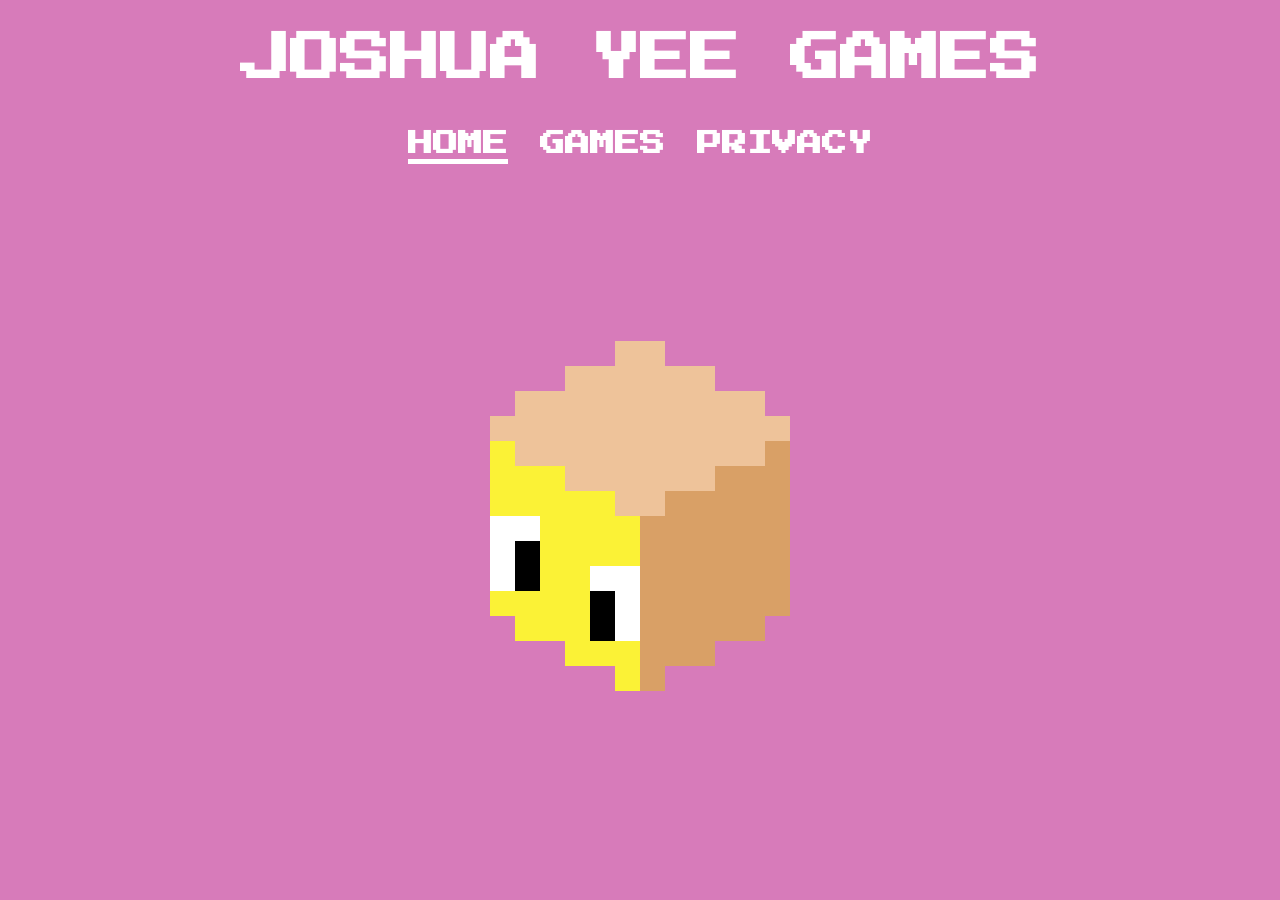
<file: index.html>
<!DOCTYPE html>
<html>
    <head>
        <link rel="preconnect" href="https://fonts.googleapis.com">
        <link rel="preconnect" href="https://fonts.gstatic.com" crossorigin>
        <link href="https://fonts.googleapis.com/css2?family=Press+Start+2P&display=swap" rel="stylesheet">
        <link rel='stylesheet' href="styles.css">
        <link rel="icon" href="images/normal.png">
        <title>Joshua Yee Games</title>
    </head>
    <body id="homepage-body" onmousemove="lookAtMouse(event)" onmouseleave="lookNormal(event)">
        <h1>JOSHUA YEE GAMES</h1>
        <h2>
            <ul>
                <li>
                    <a class="current-page" href="index.html">HOME</a>
                </li>
                <li>
                    <a href="games.html">GAMES</a>
                </li>
                <li>
                    <a href="privacy.html">PRIVACY</a>
                </li>
            </ul>
        </h2>
        <img id="symbol" src="images/normal.png" alt="symbol">
    
    <script>
        function lookAtMouse(event) {
            let x = event.clientX;
            let y = event.clientY;
            let symbol = document.getElementById("symbol");

            let centerX = window.innerWidth / 2;
            let centerY = window.innerHeight / 2;
            let heightSlice = window.innerHeight / 4;
            let upperCenterY = centerY - heightSlice;
            let lowerCenterY = centerY + heightSlice;

            if (x > centerX) {
                if (y < upperCenterY) {
                    symbol.setAttribute("src", "images/RightSuperUp.png");
                } else if (y > upperCenterY && y < centerY) {
                    symbol.setAttribute("src", "images/RightUp.png");
                } else if (y > centerY && y < lowerCenterY){
                    symbol.setAttribute("src", "images/RightDown.png");
                } else {
                    symbol.setAttribute("src", "images/RightSuperDown.png");
                }
            } else {
                if (y < upperCenterY) {
                    symbol.setAttribute("src", "images/LeftSuperUp.png");
                } else if (y > upperCenterY && y < centerY) {
                    symbol.setAttribute("src", "images/LeftUp.png");
                } else if (y > centerY && y < lowerCenterY){
                    symbol.setAttribute("src", "images/LeftDown.png");
                } else {
                    symbol.setAttribute("src", "images/LeftSuperDown.png");
                }
            }
        }

        function lookNormal(event) {
            document.getElementById("symbol").setAttribute("src", "images/normal.png");
        }
    </script>
    </body>
</html>
</file>
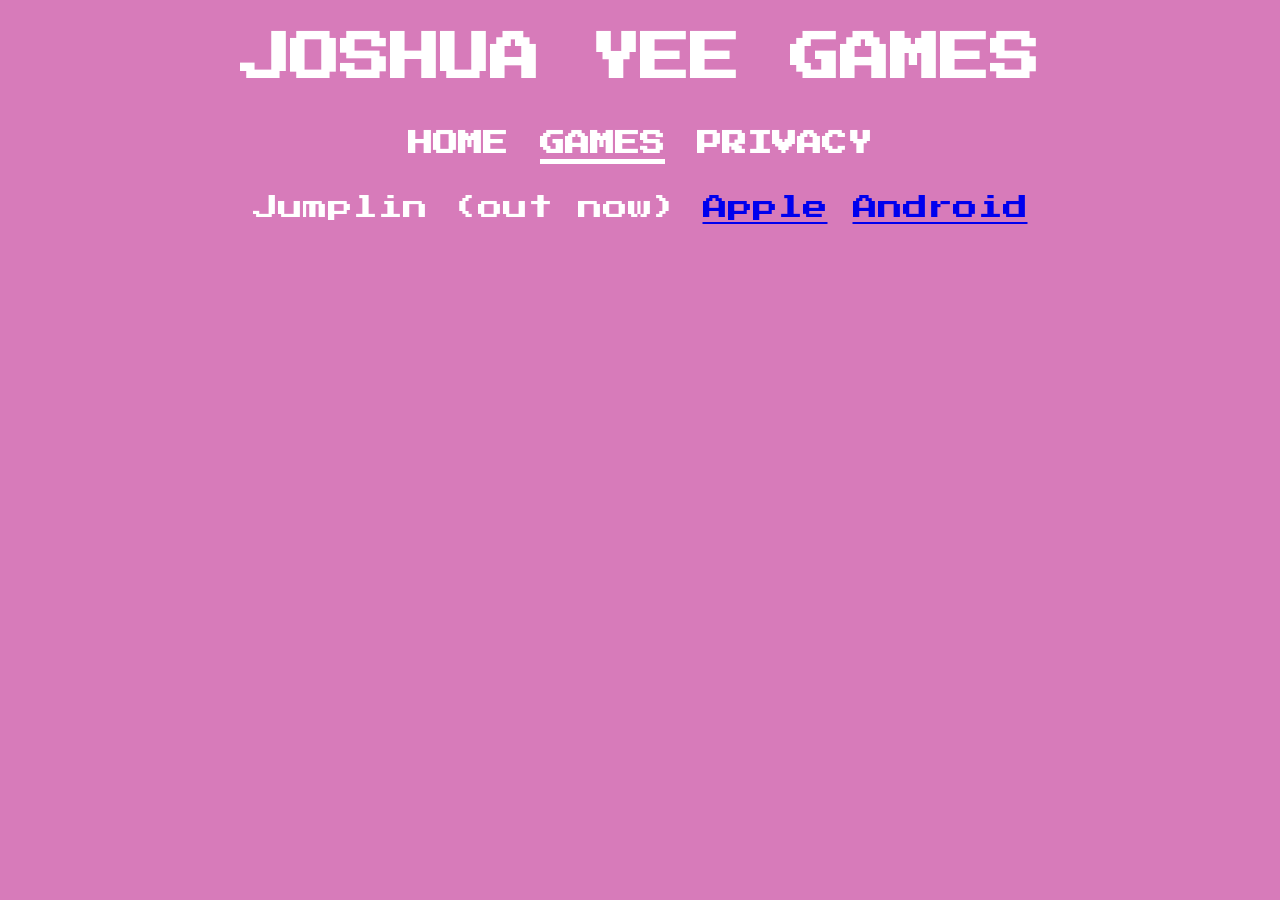
<file: games.html>
<!DOCTYPE html>
<html>
    <head>
        <link rel="preconnect" href="https://fonts.googleapis.com">
        <link rel="preconnect" href="https://fonts.gstatic.com" crossorigin>
        <link href="https://fonts.googleapis.com/css2?family=Press+Start+2P&display=swap" rel="stylesheet">
        <link rel='stylesheet' href="styles.css">
        <link rel="icon" href="images/normal.png">
        <title>Joshua Yee Games</title>
    </head>
    <body>
        <h1>JOSHUA YEE GAMES</h1>
        <h2>
            <ul>
                <li>
                    <a href="index.html">HOME</a>
                </li>
                <li>
                    <a class="current-page" href="games.html">GAMES</a>
                </li>
                <li>
                    <a href="privacy.html">PRIVACY</a>
                </li>
            </ul>
        </h2>
        <p>
            Jumplin (out now)
            <a href="https://apps.apple.com/us/app/jumplin/id6745082582">Apple</a>
            <a href="https://play.google.com/store/apps/details?id=com.gluewagon.jumplin&hl=en_US">Android</a>
        </p>
    </body>
</html>
</file>
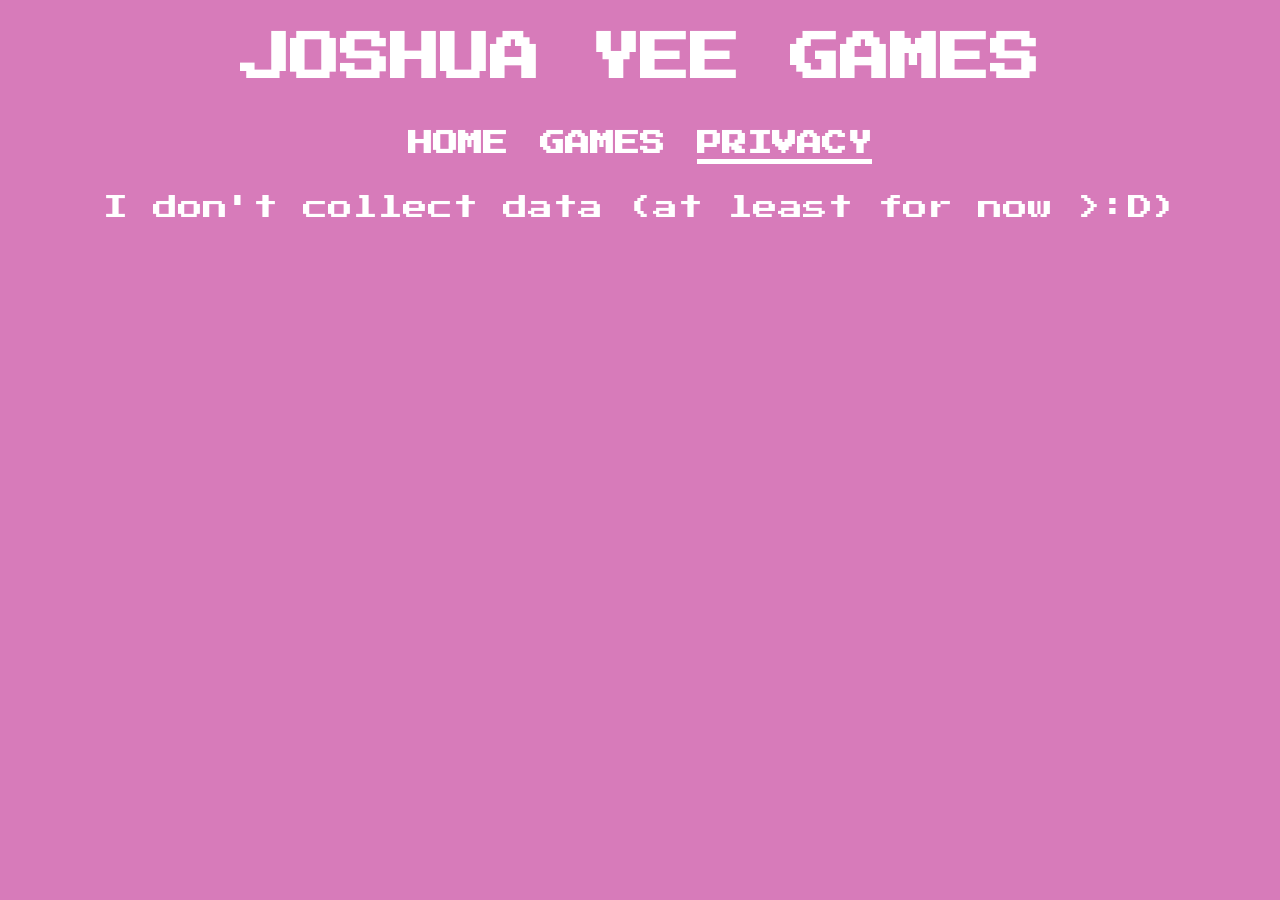
<file: privacy.html>
<!DOCTYPE html>
<html>
    <head>
        <link rel="preconnect" href="https://fonts.googleapis.com">
        <link rel="preconnect" href="https://fonts.gstatic.com" crossorigin>
        <link href="https://fonts.googleapis.com/css2?family=Press+Start+2P&display=swap" rel="stylesheet">
        <link rel='stylesheet' href="styles.css">
        <link rel="icon" href="images/normal.png">
        <title>Joshua Yee Games</title>
    </head>
    <body>
        <h1>JOSHUA YEE GAMES</h1>
        <h2>
            <ul>
                <li>
                    <a href="index.html">HOME</a>
                </li>
                <li>
                    <a href="games.html">GAMES</a>
                </li>
                <li>
                    <a class="current-page" href="privacy.html">PRIVACY</a>
                </li>
            </ul>
        </h2>
        <p>
            I don't collect data (at least for now >:D)
        </p>
    </body>
</html>
</file>
<file: styles.css>
.press-start-2p-regular {
  font-family: "Press Start 2P", system-ui;
  font-weight: 400;
  font-style: normal;
}

body{
    background-color: #d77bba;
}

h1 {
    font-family: "Press Start 2P";
    text-align: center;
    color: white;
    font-size: 50px;
}

img {
    display: block;
    margin: auto;
    padding-top: 10%;
}

ul {
    list-style-type: none;
    margin: 0;
    padding: 0;
    overflow: hidden;
    display: flex;
    justify-content: center;
}

ul li a {
    font-family: "Press Start 2P";
    color: white;
    font-size: 25px;
    display: block;
    text-align: center;
    padding: 14px 16px;
    text-decoration: none;
}

ul li a:hover {
    color: gray;
}

.current-page {
    text-decoration: underline;
    text-decoration-thickness: 5px;
}

p {
    font-family: "Press Start 2P";
    text-align: center;
    color: white;
    font-size: 25px;
}

div {
    background: green;
    position: absolute;
    color: #fff;
    width: 50px;
    height: 50px;
    top: 50%;
    left: 50%;
    -ms-transform: translateX(-50%) translateY(-50%);
    -webkit-transform: translate(-50%, -50%);
    transform: translate(-50%, -50%);
}
</file>
